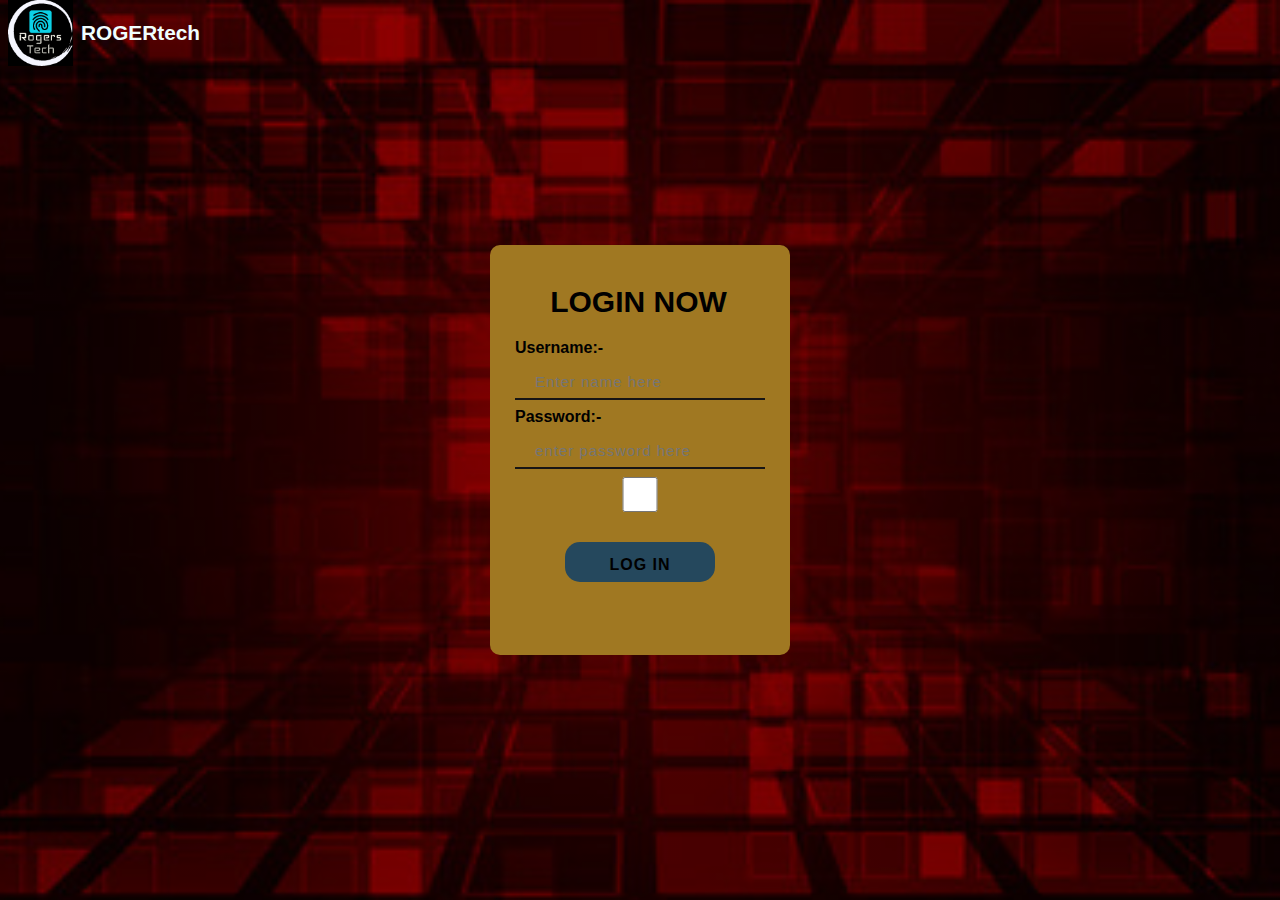
<file: index.html>
<!DOCTYPE html>
<html lang="en">
<head>
    <meta charset="UTF-8">
    <meta http-equiv="X-UA-Compatible" content="IE=edge">
    <meta name="viewport" content="width=device-width, initial-scale=1.0">
    <title>Human Verified </title>
    <link rel="stylesheet" href="style.css">
    <script src="action.js"></script>
</head>
<body>
    <nav>
    <ul>
       <li class="brand"><img src="actual_logo 22.png" alt="diwgcyi">ROGERtech</li>

    </ul>
    </nav>
    <div class="form">
        <h1>LOGIN NOW </h1>
        <p><h4>Username:-</h4></p>
        <input type="text" name="" placeholder="Enter name here"id="username">
        <p><h4>Password:-</h4></p>
        <input type="text"Password="" placeholder="enter password here"id="password">
        <input type="checkbox"onclick="myfunction()">
        <input type="submit" name="" value="LOG IN" onclick="validate()">
    </div>


    <div>
        <p id="length"></p>
    </div>

    
</body>
</html>
</file>
<file: style.css>
*{
    margin: 0;
    padding: 0;
    font-family: sans-serif;
}
body{
    background:linear-gradient(rgba(0,0,0,0.4)50%,rgba(0,0,0,0.4)50%), url(gu.jpg);
    background-position: center;
    background-size: cover;
    height: 100vh;
}
.form{
    width: 250px;
    height: 330px;
    color: rgb(0, 0, 0);
    background: rgb(160, 120, 34);
    /*this next code will help to come the box in cnetre*/
    position: absolute;
    top: 50%;
    left: 50%;
    transform: translate(-50%,-50%);
    padding: 40px 25px;
    border-radius: 10px;
}
.form h1{
    width: 225px;
    text-align: center;
    padding-left: 11px;
    font-size: 30px;
    color: black;
    margin-bottom: 20px;
}
.form p{
    padding-bottom: -15px;

}
.form input{
    width: 100%;
    height: 35px;
    padding-top: 5px;
    margin-bottom: 30px;
    background: transparent;
    border-bottom: 1px rgb(15, 14, 14);
    border-top: none;
    border-left: none;
    border-right: none;
    color: rgb(254, 251, 251);
    outline: none;
    font-size: 15px;
    letter-spacing: 1px;
}
.form input[type="submit"]
{
    width: 60% ;
    margin-left: 50px;
    border: none;
    height: 40px;
    color: black;
    background: white;
    font-size: 16px;
    font-weight: bold;
    border-radius: 15px;
}
/*.form input[type="text"]{
    width: 50%;
    padding: 5px 5px;
    height: 2px 0px;
    outline-style: outset;
  /*  box-sizing: content-box;
    border: 2px black;
    border-radius: 4px;*/
    input[type=text] {
        width: 100%;
        padding: 12px 20px;
        margin: 8px 0;
        box-sizing: border-box;
        border: none;
        border-bottom: 2px solid rgb(23, 21, 21);
      }
.form input[type="submit"]{
    width: 60%;
    margin-left: 50px;
    border: none;
    height: 40px;
    color: black;
    background: rgb(37, 72, 93);
    font-size: 16px;
    font-weight: bolder;
    border-radius: 15px;
}
.form input[type="submit"]:hover{
    cursor: pointer;
    background: rgb(203, 22, 22);
    color: white;
    font-weight: bold;
}
.brand img{ /*brand class>>image*/
    width: 65px;
    padding: 0 8px ;

}
.brand{
    color: azure;
    font-weight: bolder;
    align-items: center;
    display: flex;
    font-size: 1.3rem;
}
</file>
